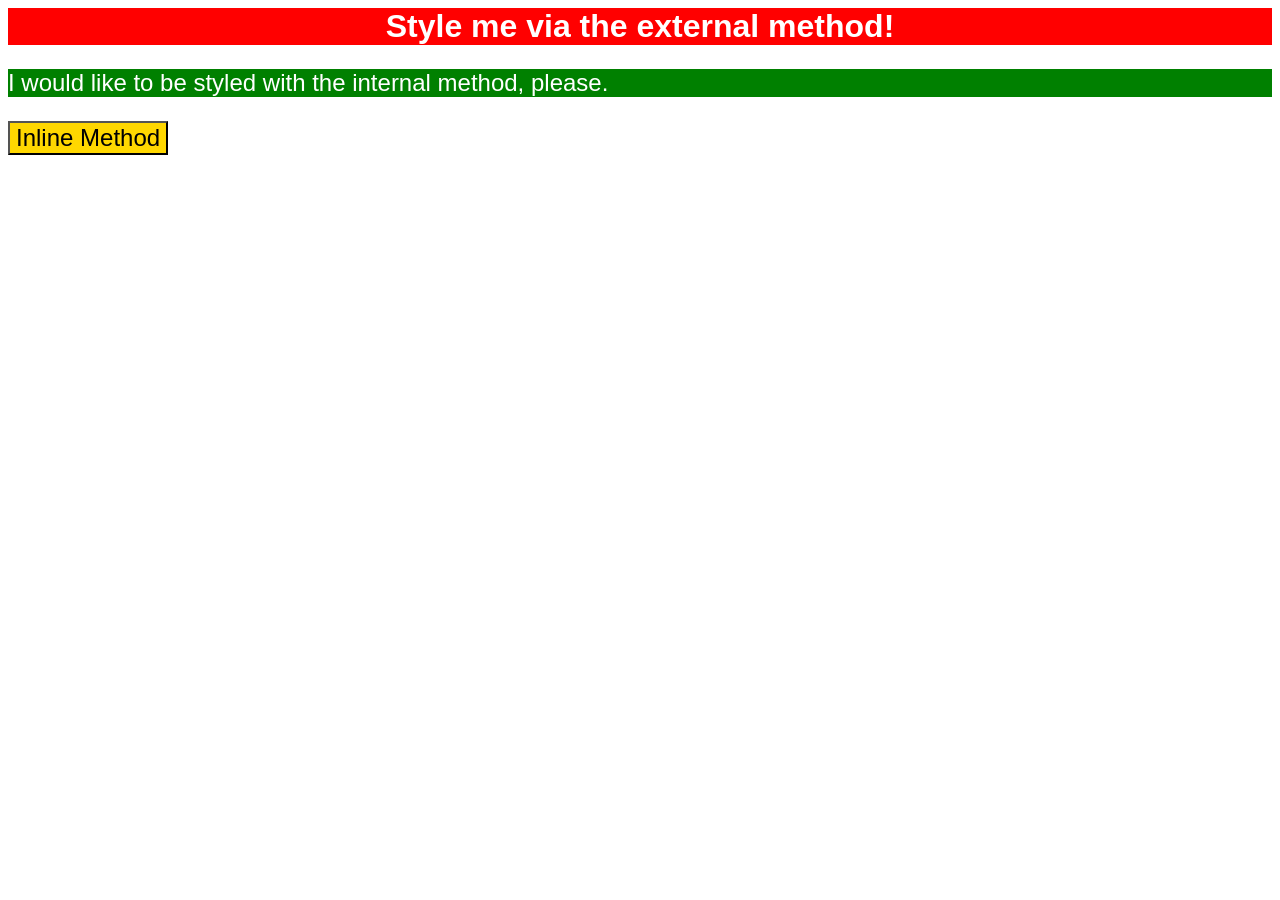
<file: foundations/intro-to-css/01-css-methods/index.html>
<!DOCTYPE html>
<html lang="en">
  <head>
    <meta charset="UTF-8">
    <meta http-equiv="X-UA-Compatible" content="IE=edge">
    <meta name="viewport" content="width=device-width, initial-scale=1.0">
    <link rel="stylesheet" href="style.css">
    <title>Methods for Adding CSS</title>
    <style>
      p {
        background-color: green;
        color: white;
        font-size: 1.5rem;
      }
    </style>
  </head>
  <body>
    <div>Style me via the external method!</div>
    <p>I would like to be styled with the internal method, please.</p>
    <button style="background-color: gold; font-size: 1.5rem;">Inline Method</button>
  </body>
</html>
</file>
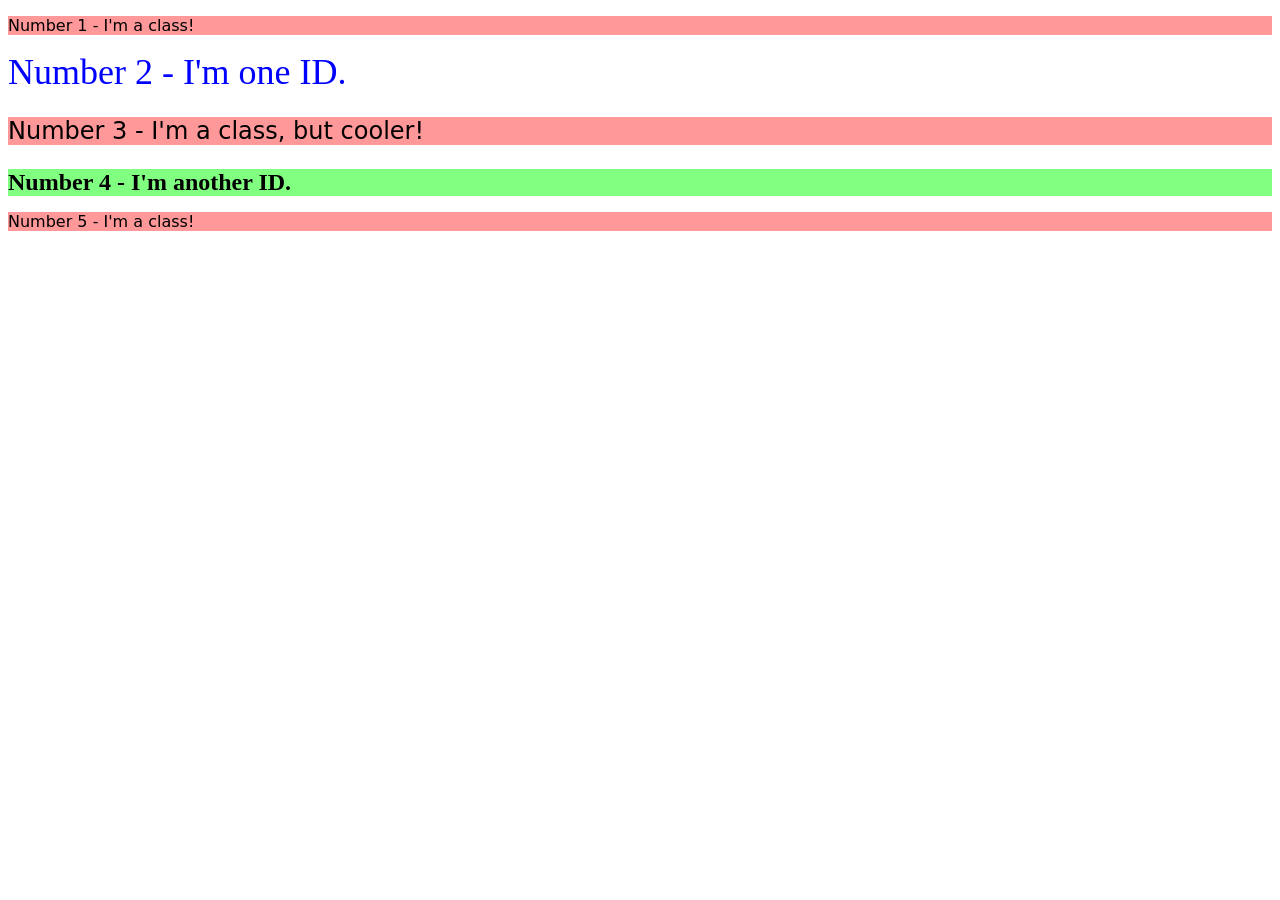
<file: foundations/intro-to-css/02-class-id-selectors/index.html>
<!DOCTYPE html>
<html lang="en">
  <head>
    <meta charset="UTF-8">
    <meta http-equiv="X-UA-Compatible" content="IE=edge">
    <meta name="viewport" content="width=device-width, initial-scale=1.0">
    <title>Class and ID Selectors</title>
    <link rel="stylesheet" href="style.css">
  </head>
  <body>
    <p class="odd first">Number 1 - I'm a class!</p>
    <div id="ntwo">Number 2 - I'm one ID.</div>
    <p class="odd adjust-font-size">Number 3 - I'm a class, but cooler!</p>
    <div id="nfour" class="adjust-font-size">Number 4 - I'm another ID.</div>
    <p class="odd fifth">Number 5 - I'm a class!</p>
  </body>
</html>
</file>
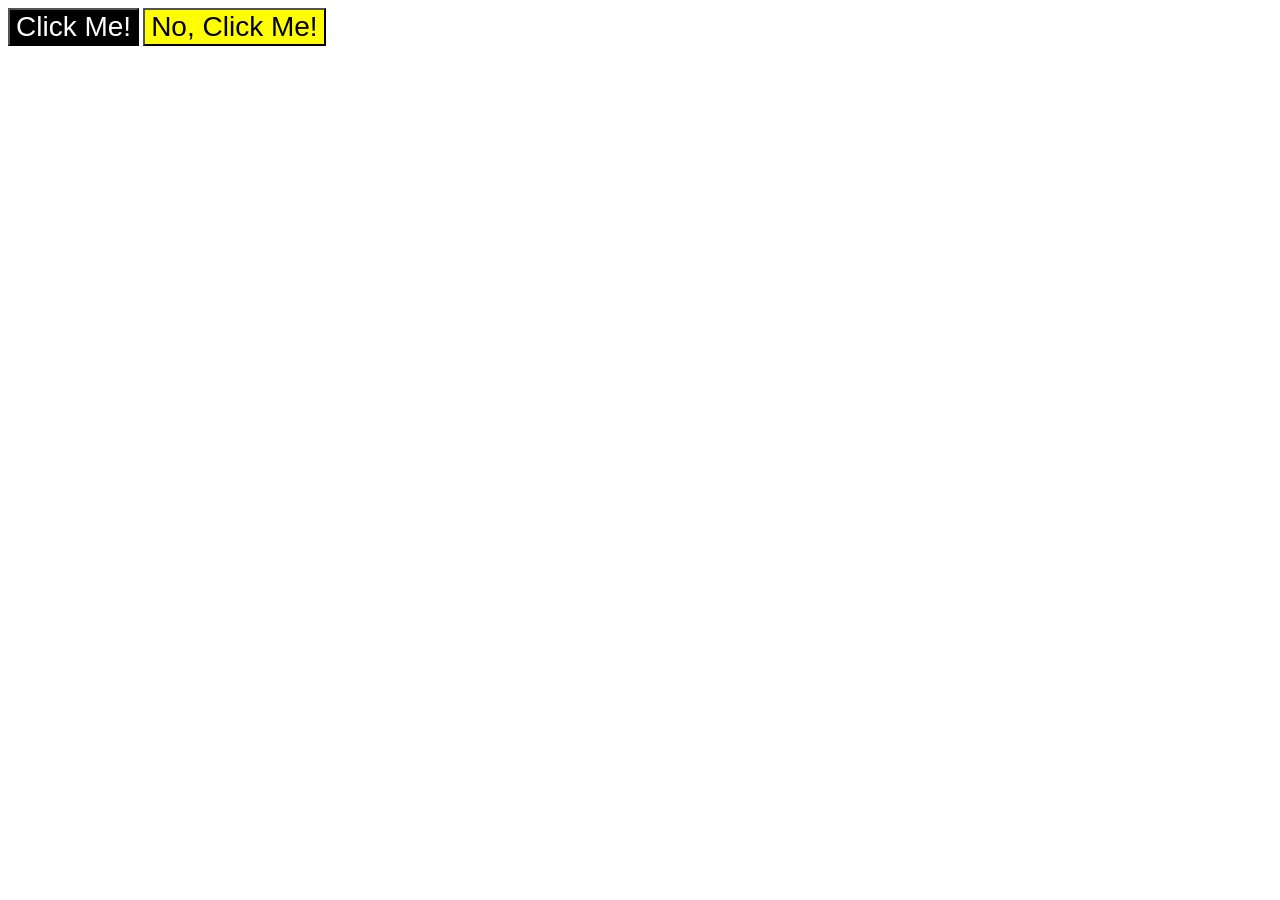
<file: foundations/intro-to-css/03-grouping-selectors/index.html>
<!DOCTYPE html>
<html lang="en">
  <head>
    <meta charset="UTF-8">
    <meta http-equiv="X-UA-Compatible" content="IE=edge">
    <meta name="viewport" content="width=device-width, initial-scale=1.0">
    <title>Grouping Selectors</title>
    <link rel="stylesheet" href="style.css">
  </head>
  <body>
    <button class="btn-left">Click Me!</button>
    <button class="btn-right">No, Click Me!</button>
  </body>
</html>
</file>
<file: foundations/intro-to-css/01-css-methods/style.css>
* {
    font-family: Arial, Helvetica, sans-serif;
}

div {
    background-color: red;
    color: white;
    text-align: center;
    font-size: 2rem;
    font-weight: bold;
}
</file>
<file: foundations/intro-to-css/02-class-id-selectors/style.css>
/* Add CSS Styling */

#ntwo {
    color: rgb(0, 0, 255);
    font-size: 36px;
}

#nfour {
    background-color: hsl(120, 100%, 75%);
    font-weight: bold;
}

.odd {
    font-family: Verdana, 'DejaVu Sans', sans-serif;
    background-color: hsl(0, 100%, 80%);
}

.adjust-font-size {
    font-size: 24px;
}
</file>
<file: foundations/intro-to-css/03-grouping-selectors/style.css>
/* Add CSS Styling */

.btn-left {
    background-color: #000;
    color: #ffff;
}

.btn-right {
    background-color: rgb(255, 255, 0);
}

.btn-left,
.btn-right {
    font-size: 28px;
    font-family: Helvetica, "Times New Roman", sans-serif;
}
</file>
